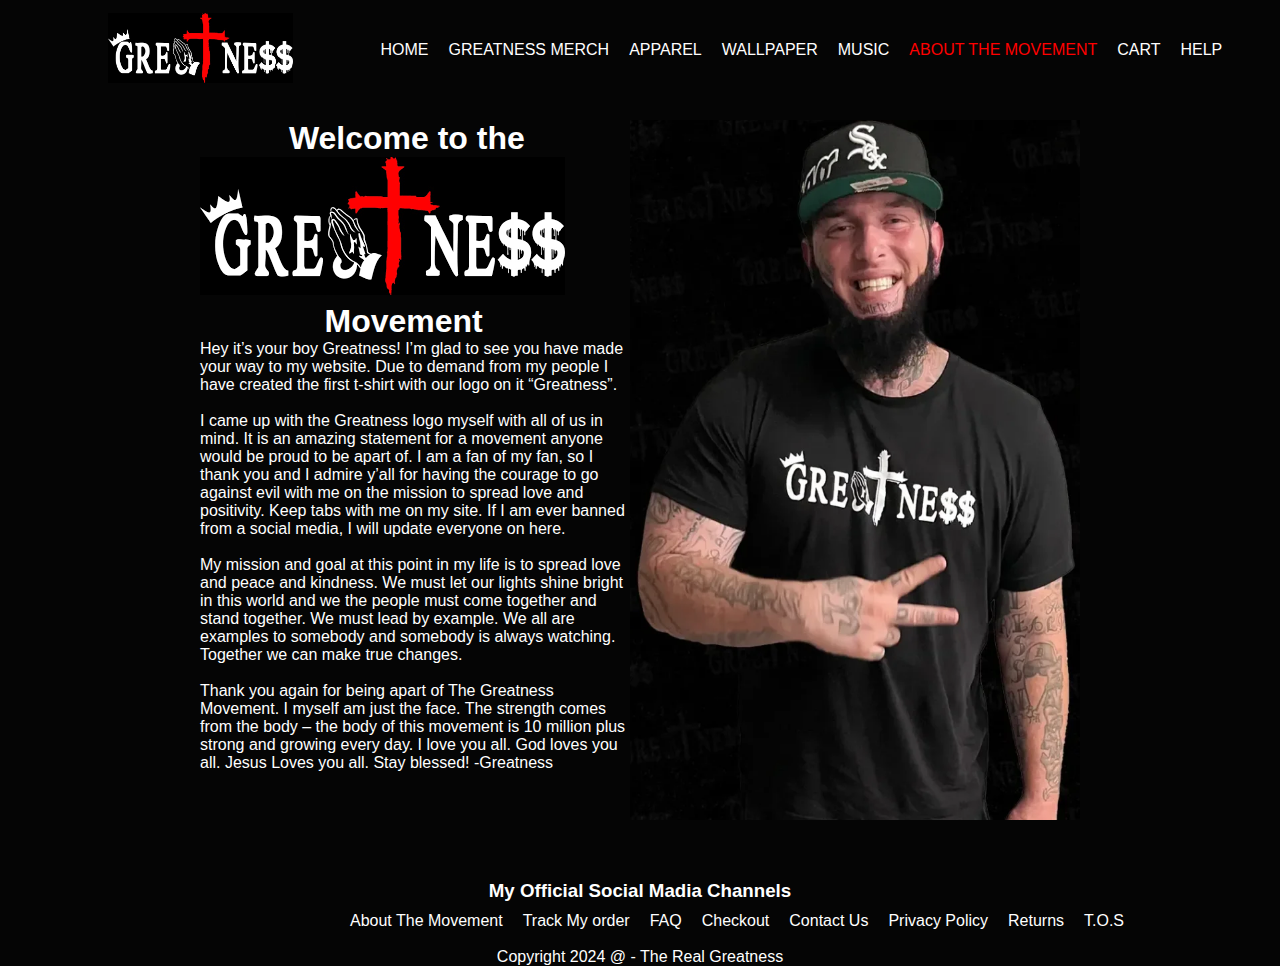
<file: about.html>
<!DOCTYPE html>
<html lang="en">
<head>
    <meta charset="UTF-8">
    <meta name="viewport" content="width=device-width, initial-scale=1.0">
    <title>About The Movement</title>
    <link rel="stylesheet" href="index.css">
</head>
<body>
    <header class="main-container">
        <div>
           <a href="index.html"> <img style="height: 70px; margin-left: 50px;" src="download (6).png" alt=""></a>
        </div>

        <div class="scontain">
            <ul>
                <li class="tees"><a href="index.html">HOME</a></li>
                <li class="Hats"><a href="tees.html">GREATNESS MERCH</a></li>
                <li class="Hoodies"><a href="Hoodies.html">APPAREL</a></li>
                <li class="Accessories"><a href="Accessories.html">WALLPAPER</a></li>
                <li class="Music"><a  href="music.html">MUSIC</a></li>
                <!-- <li>Sale Items</li> -->
                <!-- <li class="Youth"><a href="youth.html">Youths</a></li> -->
                <!-- <li class="Accessories"><a href="Accessories.html">Accessories</a></li> -->
                <li class="about"><a style="color: red;" href="about.html">ABOUT THE MOVEMENT</a></li>
                <li class="cart"><a href="cart.html">CART</a></li>
                <li><a href="#">HELP</a> 
                    <ul class="dropdown">
                        <li><a href="#">Order Tracking</a></li>
                        <li><a href="#">frequently Asked Questons</a></li>
                        <li><a href="#">contact</a></li>
                        <li><a href="#">Return Policy</a></li>
                        <li><a href="#">Terms of Service</a></li>
                        <li><a href="#">Privacy policy</a></li>
                    </ul>
                </li>
            </ul>
        </div>
        
    
    </header>
    

    <div class="maincon">
        <div>
            <h1> &nbsp;&nbsp;&nbsp;&nbsp;&nbsp;&nbsp;&nbsp;&nbsp;&nbsp; Welcome to the <br>
                <img src="download (6).png" alt=""><br>
                &nbsp;&nbsp;&nbsp;&nbsp;&nbsp;&nbsp;&nbsp;&nbsp;&nbsp;&nbsp;&nbsp;&nbsp;&nbsp; Movement</h1>
                <p>Hey it’s your boy Greatness! I’m glad to see you have made your way to my website. Due to demand from my people I have created the first t-shirt with our logo on it “Greatness”. <br> <br>

                    I came up with the Greatness logo myself with all of us in mind. It is an amazing statement for a movement anyone would be proud to be apart of. I am a fan of my fan, so I thank you and I admire y’all for having the courage to go against evil with me on the mission to spread love and positivity. Keep tabs with me on my site. If I am ever banned from a social media, I will update everyone on here. <br> <br>
                    
                    My mission and goal at this point in my life is to spread love and peace and kindness. We must let our lights shine bright in this world and we the people must come together and stand together. We must lead by example. We all are examples to somebody and somebody is always watching. Together we can make true changes. <br> <br>
                    
                    Thank you again for being apart of The Greatness Movement. I myself am just the face. The strength comes from the body – the body of this movement is 10 million plus strong and growing every day. I love you all. God loves you all. Jesus Loves you all.
                    
                    Stay blessed!
                    -Greatness</p>
        </div>

        <div>
            <img style="height: 700px; width: 450px;" src="greatness-3-copy-1-674x1024.webp" alt="">
        </div>
    </div>
    <br><br>
   

    <h3 style="text-align: center;">
        <p>My Official Social Madia Channels</p>
    </h3>
<!-- 
    <div class="lin">
        <img src="download__5_-removebg-preview (3).png" alt="">
        <img src="download__4_-removebg-preview.png" alt="">
        <img src="download-removebg-preview (2).png" alt="">
        <img src="download__7_-removebg-preview (1).png" alt="">
    </div><br> -->


    <div class="last-con">
        <ul>
            <li>About The Movement</li>
            <li>Track My order</li>
            <li>FAQ</li>
            <li>Checkout</li>
            <li>Contact Us</li>
            <li>Privacy Policy</li>
            <li>Returns</li>
            <li>T.O.S</li>
        </ul>
    </div><br>

    <p class="tun">Copyright 2024 @ - The Real Greatness</p>
</body>
</html>
</file>
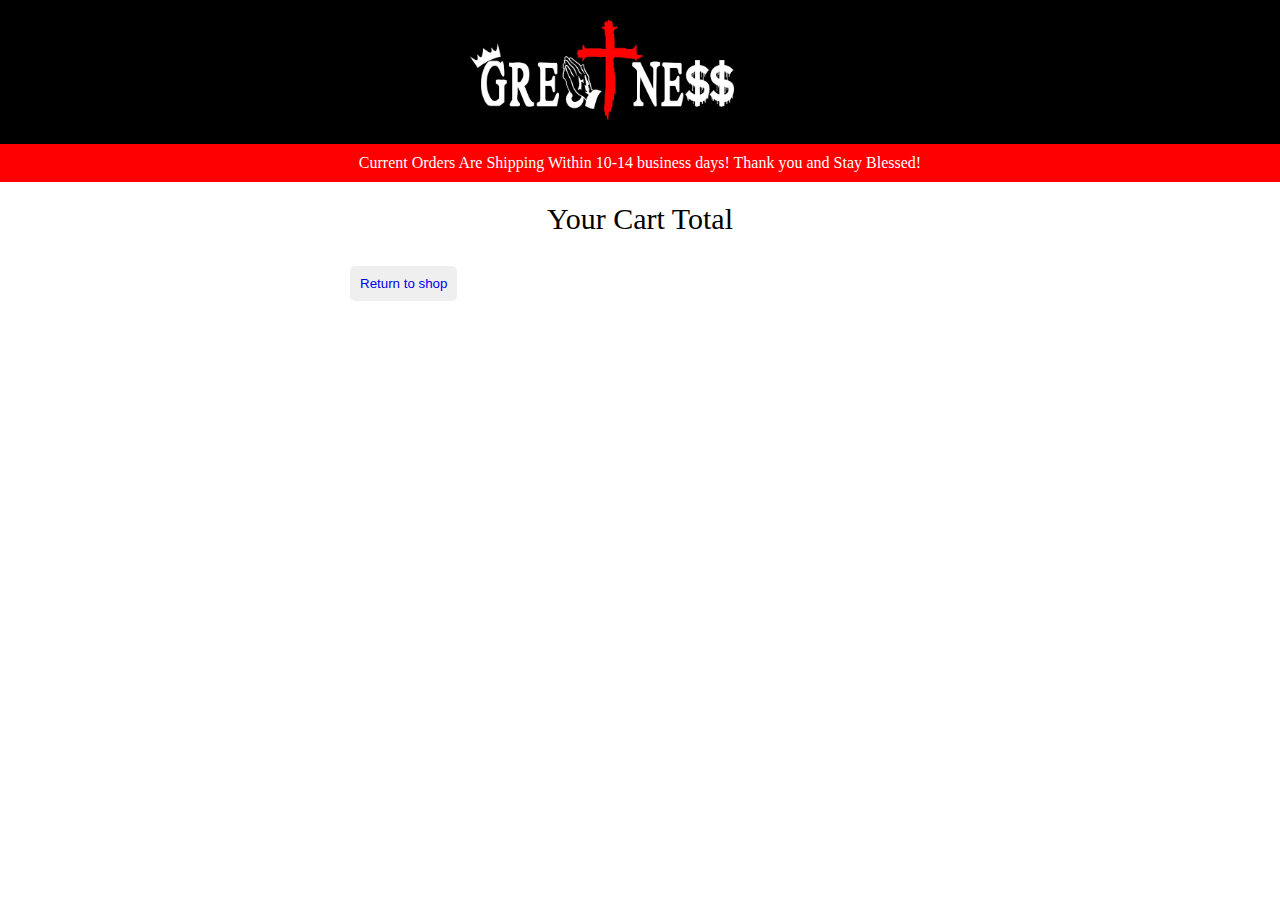
<file: cart.html>
<!DOCTYPE html>
<html lang="en">
<head>
    <meta charset="UTF-8">
    <meta name="viewport" content="width=device-width, initial-scale=1.0">
    <title>Cart - The Real Greatness </title>
    <link rel="stylesheet" href="cart.css">
</head>
<body>
    <header class="main-container">
        <div class="container">
           <a href="index.html"> <img src="download (6).png" alt=""></a>

        </div>

        <p class="sec">Current Orders Are Shipping Within 10-14 business days! Thank you and Stay Blessed!</p>

        <p class="carl">Your Cart Total</p>

        <button><a href="shop.html">Return to shop</a></button>
        <!-- <div class="scontain">
            <ul>
                <li class="tees"><a href="tees.html">Tees</a></li>
                <li class="Hats"><a href="hats.html">Hats</a></li>
                <li class="Hoodies"><a href="Hoodies.html">Hoodies</a></li>
                <li class="Music"><a href="music.html">Music</a></li>
                <li>Sale Items</li>
                <li class="Youth"><a href="youth.html">Youths</a></li>
                <li class="Accessories"> <a href="Accessories.html">Accessories</a></li>
                <li class="about"><a href="about.html">About The Movement</a></li>
                <li class="cart"><a href="cart.html">Cart</a></li>
                <li>Help</li>
            </ul>
        </div> -->
        
    
    </header>
    

</body>
</html>
</file>
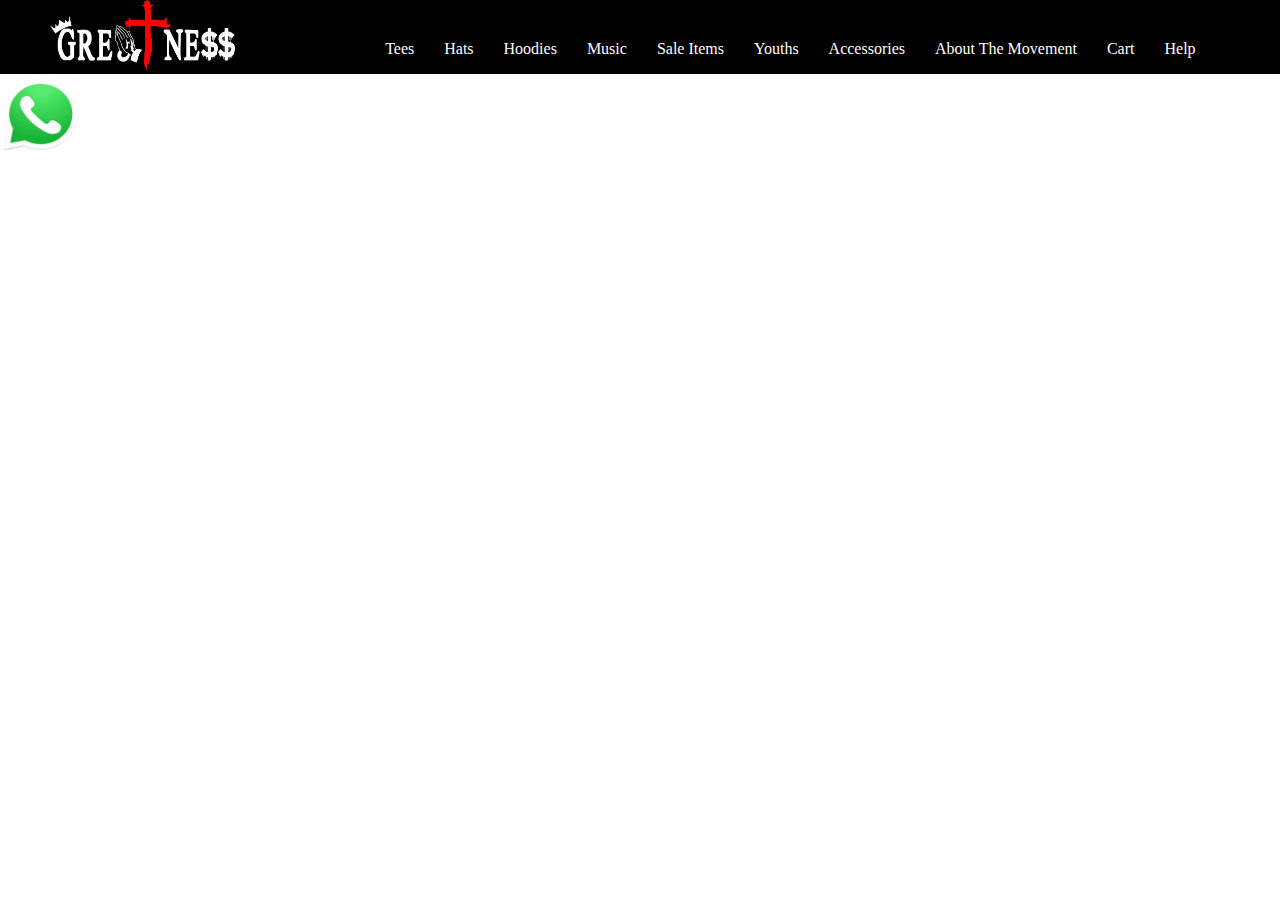
<file: greatness.html>
<!DOCTYPE html>
<html lang="en">
<head>
    <meta charset="UTF-8">
    <meta name="viewport" content="width=device-width, initial-scale=1.0">
    <title>Document</title>
    <link rel="stylesheet" href="greatness.css">
</head>
<body>
    <header class="main-container">
        <div>
           <a href="index.html"> <img style="height: 70px; margin-left: 50px;" src="download (6).png" alt=""></a>
        </div>

        <div class="scontain">
            <ul>
                <li class="tees"><a href="tees.html">Tees</a></li>
                <li class="Hats"><a href="hats.html">Hats</a></li>
                <li class="Hoodies"><a href="Hoodies.html">Hoodies</a></li>
                <li class="Music"><a href="music.html">Music</a></li>
                <li>Sale Items</li>
                <li class="Youth"><a href="youth.html">Youths</a></li>
                <li class="Accessories"> <a href="Accessories.html">Accessories</a></li>
                <li class="about"><a href="about.html">About The Movement</a></li>
                <li class="cart"><a href="cart.html">Cart</a></li>
                <li>Help</li>
            </ul>
        </div>
    </header>

    <div>
        
    </div>
    <div class="what">
        <a href="https://wa.me/message/NYMBABUBG6Q3G1"><img width="80px" src="dryhr-removebg-preview.png" alt=""></a>
    </div>

</body>
</html>
</file>
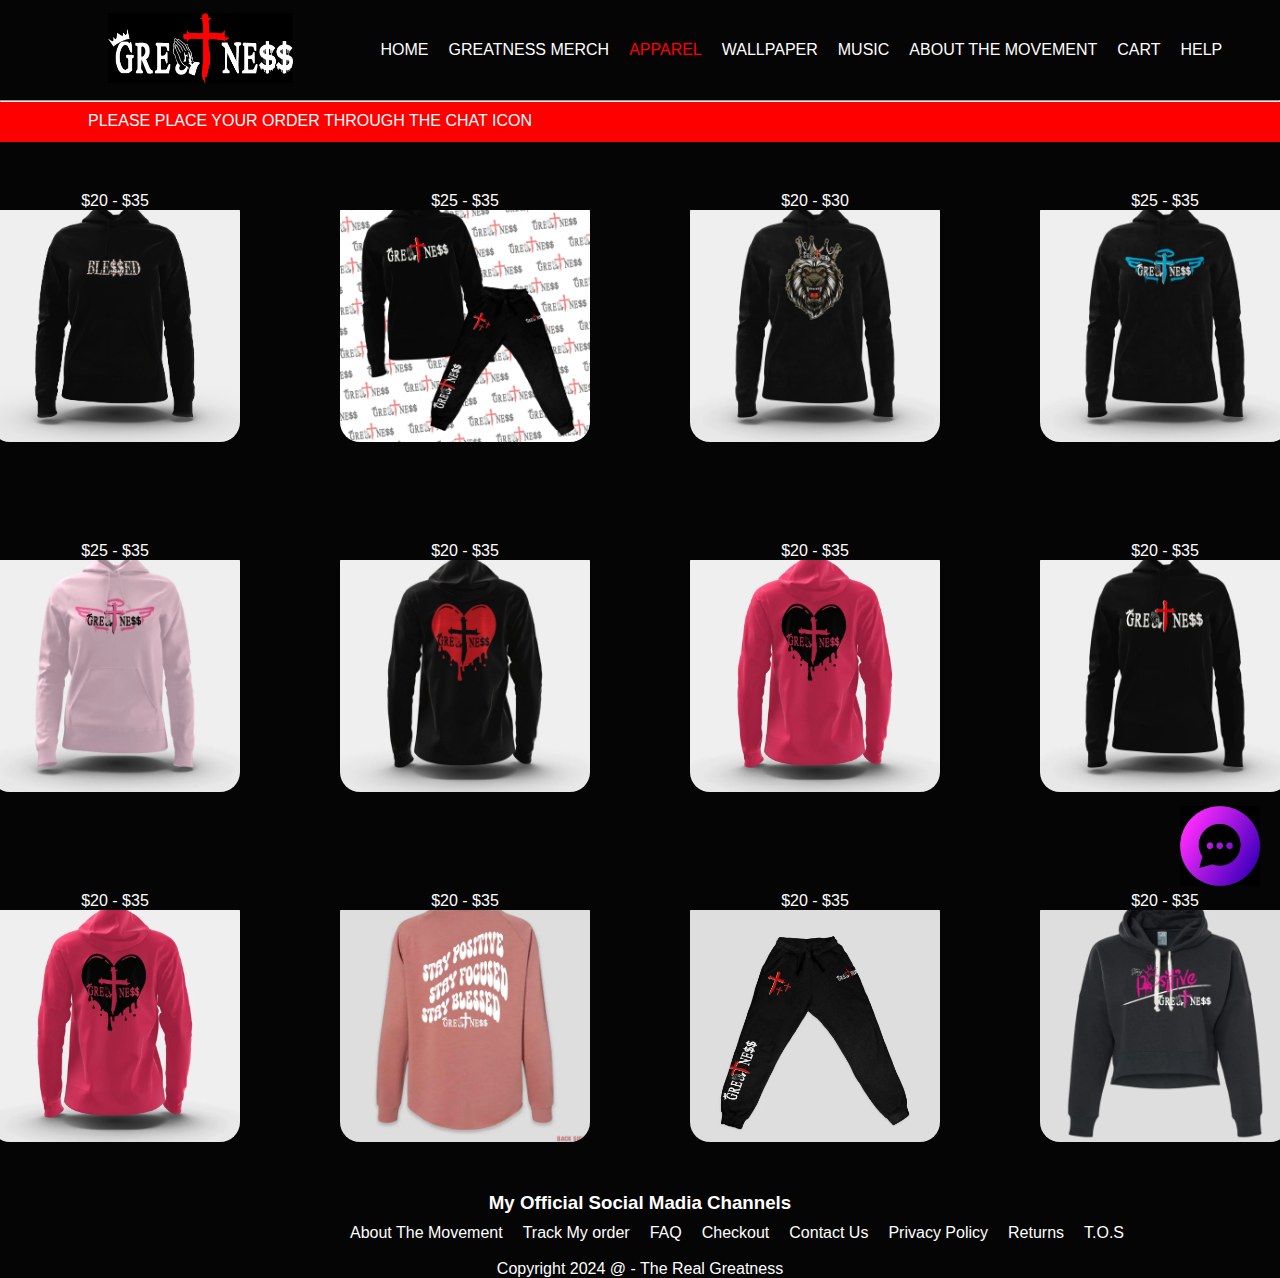
<file: Hoodies.html>
<!DOCTYPE html>
<html lang="en">
<head>
    <meta charset="UTF-8">
    <meta name="viewport" content="width=device-width, initial-scale=1.0">
    <title>Apparel - The Real Greatness</title>
    <link rel="stylesheet" href="index.css">
</head>
<body>
    <header class="main-container">
        <div class="first-img">
           <a href="index.html"> <img style="height: 70px; margin-left: 50px;" src="download (6).png" alt=""></a>

            <div onclick= "show()">
                <svg   xmlns="http://www.w3.org/2000/svg" width="44" height="44" viewBox="0 0 24 24" style="fill: rgb(253, 251, 251);transform: ;msFilter:;"><path d="M4 6h16v2H4zm0 5h16v2H4zm0 5h16v2H4z"></path></svg>
            </div>
        </div>

        <div class="scontain">
            <ul>
                <li class="tees"><a href="index.html">HOME</a></li>
                <li class="Hats"><a href="tees.html">GREATNESS MERCH</a></li>
                <li class="Hoodies"><a style="color: red;" href="Hoodies.html">APPAREL</a></li>
                <li class="Accessories"> <a href="Accessories.html">WALLPAPER</a></li>
                <li class="Music"><a href="music.html">MUSIC</a></li>
               
                <!-- <li class="Youth"><a href="youth.html">Youths</a></li> -->
                <!-- <li class="Accessories"> <a href="Accessories.html">Accessories</a></li> -->
                <li class="about"><a href="about.html">ABOUT THE MOVEMENT</a></li>
                <li class="cart"><a href="cart.html">CART</a></li>
                <li><a href="#">HELP</a> 
                    <ul class="dropdown">
                        <li><a href="#">Order Tracking</a></li>
                        <li><a href="#">frequently Asked Questons</a></li>
                        <li><a href="#">contact</a></li>
                        <li><a href="#">Return Policy</a></li>
                        <li><a href="#">Terms of Service</a></li>
                        <li><a href="#">Privacy policy</a></li>
                    </ul>
                </li>
            </ul>
        </div>
        
    
    </header>

    
    <div class="slide-bar">
        <ul>
            <li onclick="cancelside()">x</li><br>
            <li class="Tees"><a  href="index.html">HOME</a></li>
            <li class="Hats"><a  href="tees.html">GREATNESS MERCH</a></li>
            <li class="Hoodies"><a style="color: red;" href="Hoodies.html">APPAREL</a></li>
            <li class="Accessories"> <a href="Accessories.html">WALLPAPER</a></li>
            <li class="Music"><a href="music.html">MUSIC</a></li>

            <!-- <li class="Youth"><a href="youth.html">Youths</a></li> -->
            <!-- <li class="Accessories"><a href="Accessories.html">Accessories</a></li> -->
            <li class="about"><a href="about.html">ABOUT THE MOVEMENT</a></li>
            <li class="cart"><a href="cart.html">CART</a></li>
            <li><a href="#">HELP</a> 
                <ul class="dropdown">
                    <li><a href="#">Order Tracking</a></li>
                    <li><a href="#">frequently Asked Questons</a></li>
                    <li><a href="#">contact</a></li>
                    <li><a href="#">Return Policy</a></li>
                    <li><a href="#">Terms of Service</a></li>
                    <li><a href="#">Privacy policy</a></li>
                </ul>
            </li>
        </ul>
   </div>
    <hr>
    <div class="sec">
        <p >PLEASE PLACE YOUR ORDER THROUGH THE CHAT ICON</p>
    </div>

    <!-- <h1 style="text-align: center; color: red; margin-top: 20px;">HOODIES & SWEATS </h1> -->

    <div class="main-tees">
        <!-- <div class="hoodies1"><button>view product</button></div> -->
        <div class="hoodies2">
            <div>
                $20 - $35
            </div>
            <button>view product</button></div>
        <div class="hoodies3">
            <div>
                $25 - $35
            </div>
            <button>view product</button></div>
        <div class="hoodies4">
            
            <div>
                $20 - $30
            </div>
            <button>view product</button></div>
        <div class="hoodies5">
            <div>
                $25 - $35
            </div>
            <button>view product</button></div>
        <div class="hoodies6">
            
            <div>
                $25 - $35
            </div>
            <button>view product</button></div>
        <div class="hoodies7">
            <div>
                $20 - $35
            </div>
            <button>view product</button></div>
        <div class="hoodies8">
            <div>
                $20 - $35
            </div>
            
            <button>view product</button></div>
        <div class="hoodies9">
            
            <div>
                $20 - $35
            </div>
            <button>view product</button></div>
        <div class="hoodies10">
            <div>
                $20 - $35
            </div>
            <button>view product</button></div>
        <div class="hoodies11">
            <div>
                $20 - $35
            </div>
            <button>view product</button></div>
        <div class="hoodies12">
            <div>
                $20 - $35
            </div>
            
            <button>view product</button></div>
        <div class="hoodies13">
            <div>
                $20 - $35
            </div>
            <button>view product</button></div>
        <!-- <div class="hoodies14"><button>view product</button></div> -->
        
    </div>

   
    <div class="footer">
        <h3 style="text-align: center;">
            <p class="page">My Official Social Madia Channels</p>
        </h3>
    
        <!-- <div class="lin">
            <img src="download__5_-removebg-preview (3).png" alt="">
            <img src="download__4_-removebg-preview.png" alt="">
            <img src="download-removebg-preview (2).png" alt="">
            <img src="download__7_-removebg-preview (1).png" alt="">
        </div><br> -->
    
    
        <div class="last-con">
            <ul>
                <li>About The Movement</li>
                <li>Track My order</li>
                <li>FAQ</li>
                <li>Checkout</li>
                <li>Contact Us</li>
                <li>Privacy Policy</li>
                <li>Returns</li>
                <li>T.O.S</li>
            </ul>
        </div><br>
    
        <p class="tun">Copyright 2024 @ - The Real Greatness</p>
    
    </div>
    <div class="what">
        <a style="border-radius: 500px;" href="https://cdn.botpress.cloud/webchat/v2.2/shareable.html?configUrl=https://files.bpcontent.cloud/2025/03/13/11/20250313114824-EQ4MT2GU.json"><img   src="chat-removebg-preview.png" alt=""></a>
    </div>

    <script>
        function show(){
            const slideBar = document.querySelector('.slide-bar');
                 slideBar.style.display = "block";
        }

        function cancelside(){
            const slideBar = document.querySelector('.slide-bar');
            slideBar.style.display = "none";
        }

    </script>
</body>
</html>
</file>
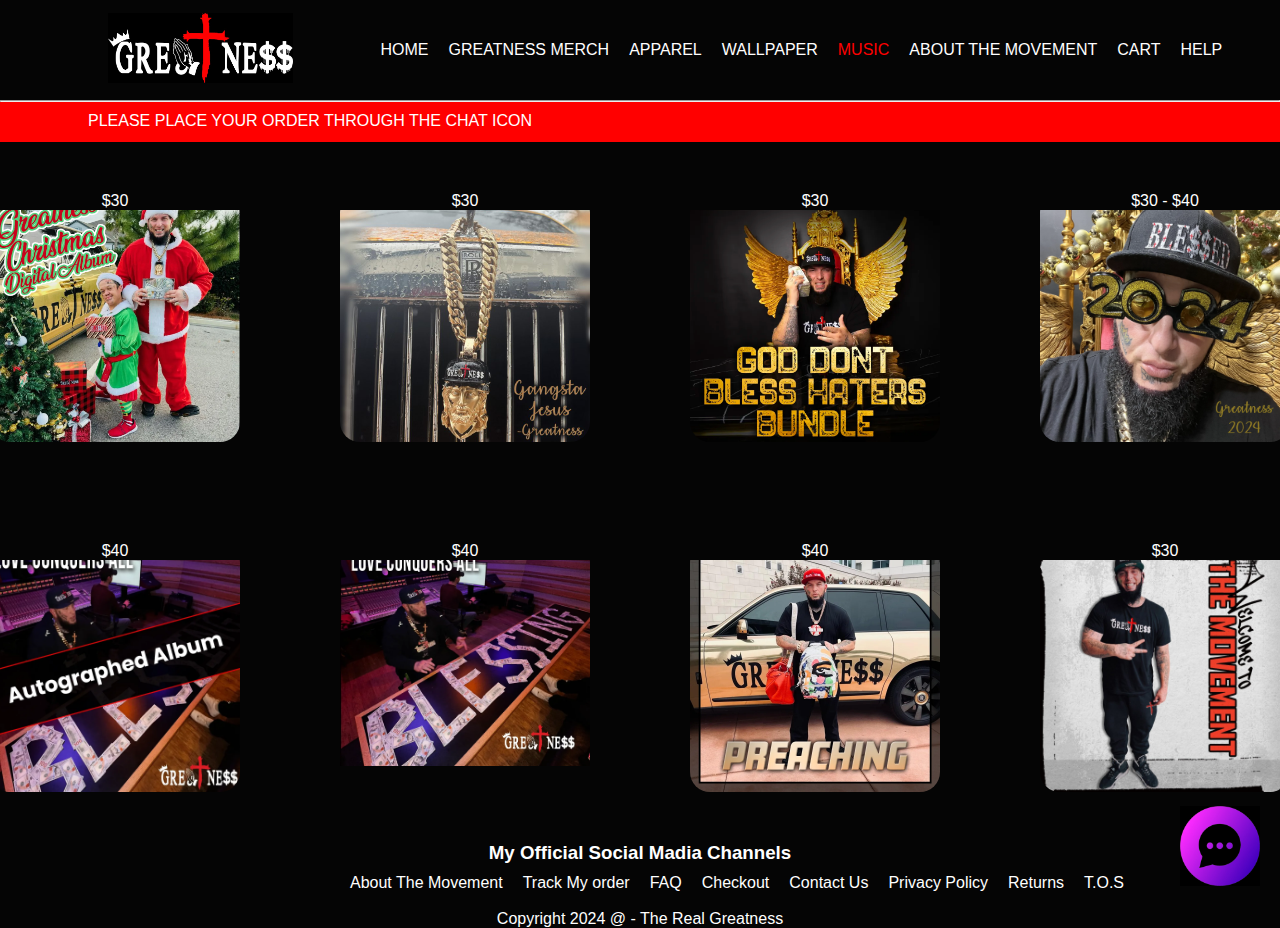
<file: music.html>
<!DOCTYPE html>
<html lang="en">
<head>
    <meta charset="UTF-8">
    <meta name="viewport" content="width=device-width, initial-scale=1.0">
    <title>MUSIC - THE REAL GREATNESS</title>
    <link rel="stylesheet" href="index.css">
</head>
<body>
    <header class="main-container">
        <div class="first-img">
            <a href="index.html"> <img style="height: 70px; margin-left: 50px;" src="download (6).png" alt=""></a>
 
             <div onclick= "show()">
                 <svg   xmlns="http://www.w3.org/2000/svg" width="44" height="44" viewBox="0 0 24 24" style="fill: rgb(253, 251, 251);transform: ;msFilter:;"><path d="M4 6h16v2H4zm0 5h16v2H4zm0 5h16v2H4z"></path></svg>
             </div>
         </div>

        <div class="scontain">
            <ul>
                <li class="tees"><a href="index.html">HOME</a></li>
                <li class="Hats"><a href="tees.html">GREATNESS MERCH</a></li>
                <li class="Hoodies"><a href="Hoodies.html">APPAREL</a></li>
                <li class="Accessories"><a href="Accessories.html">WALLPAPER</a></li>
                <li class="Music"><a style="color: red;" href="music.html">MUSIC</a></li>
                <!-- <li>Sale Items</li> -->
                <!-- <li class="Youth"><a href="youth.html">Youths</a></li> -->
                <!-- <li class="Accessories"><a href="Accessories.html">Accessories</a></li> -->
                <li class="about"><a href="about.html">ABOUT THE MOVEMENT</a></li>
                <li class="cart"><a href="cart.html">CART</a></li>
                <li><a href="#">HELP</a> 
                    <ul class="dropdown">
                        <li><a href="#">Order Tracking</a></li>
                        <li><a href="#">frequently Asked Questons</a></li>
                        <li><a href="#">contact</a></li>
                        <li><a href="#">Return Policy</a></li>
                        <li><a href="#">Terms of Service</a></li>
                        <li><a href="#">Privacy policy</a></li>
                    </ul>
                </li>
            </ul>
        </div>
        
    
    </header>

    <div class="slide-bar">
        <ul>
            <li onclick="cancelside()">x</li><br>
            <li class="Tees"><a  href="index.html">HOME</a></li>
            <li class="Hats"><a  href="tees.html">GREATNESS MERCH</a></li>
            <li class="Hoodies"><a  href="Hoodies.html">APPAREL</a></li>
            <li class="Accessories"> <a  href="Accessories.html">WALLPAPER</a></li>
            <li class="Music"><a style="color: red;" href="music.html">MUSIC</a></li>

            <!-- <li class="Youth"><a href="youth.html">Youths</a></li> -->
            <!-- <li class="Accessories"><a href="Accessories.html">Accessories</a></li> -->
            <li class="about"><a href="about.html">ABOUT THE MOVEMENT</a></li>
            <li class="cart"><a href="cart.html">CART</a></li>
            <li><a style="color: white;" href="#">HELP</a> 
                <ul style="color: white;" class="dropdown">
                    <li><a style="color: white;" href="#">Order Tracking</a></li>
                    <li><a style="color: white;" href="#">frequently Asked Questons</a></li>
                    <li><a style="color: white;" href="#">contact</a></li>
                    <li><a style="color: white;" href="#">Return Policy</a></li>
                    <li><a style="color: white;" href="#">Terms of Service</a></li>
                    <li><a style="color: white;" href="#">Privacy policy</a></li>
                </ul>
            </li>
        </ul>
   </div>

    <hr>
    <div class="sec">
        <p >PLEASE PLACE YOUR ORDER THROUGH THE CHAT ICON</p>
    </div>
    <!-- <hr> -->

    <!-- <h1 style="text-align: center; color: red; margin-top: 20px;">MUSIC </h1> -->

    <div class="main-tees">
        <div class="music1">
            <div>
                $30 
            </div>
            <button>view product</button></div>

        <div class="music2">
            <div>
                $30
            </div>
            <button>view product</button></div>
        <div class="music3">
            <div>
                $30 
            </div>
            <button>view product</button></div>
        <!-- <div class="music4"><button>view product</button></div> -->
        <div class="music5">
            <div>
                $30 - $40
            </div>
            <button>view product</button></div>
        <div class="music6">
            <div>
             $40
            </div>
            <button>view product</button></div>
        <div class="music7">
            <div>
                 $40
            </div>
            <button>view product</button></div>
        <div class="music8">
            <div>
             $40
            </div>
            <button>view product</button></div>
        <div class="music9">
            <div>
                $30 
            </div>
            <button>view product</button></div>
        
        
    </div>

 
    <div class="footer">
        <h3 style="text-align: center;">
            <p class="page">My Official Social Madia Channels</p>
        </h3>
    
        <!-- <div class="lin">
            <img src="download__5_-removebg-preview (3).png" alt="">
            <img src="download__4_-removebg-preview.png" alt="">
            <img src="download-removebg-preview (2).png" alt="">
            <img src="download__7_-removebg-preview (1).png" alt="">
        </div><br> -->
    
    
        <div class="last-con">
            <ul>
                <li>About The Movement</li>
                <li>Track My order</li>
                <li>FAQ</li>
                <li>Checkout</li>
                <li>Contact Us</li>
                <li>Privacy Policy</li>
                <li>Returns</li>
                <li>T.O.S</li>
            </ul>
        </div><br>
    
        <p class="tun">Copyright 2024 @ - The Real Greatness</p>
        <div class="what">
            <a style="border-radius: 500px;" href="https://cdn.botpress.cloud/webchat/v2.2/shareable.html?configUrl=https://files.bpcontent.cloud/2025/03/13/11/20250313114824-EQ4MT2GU.json"><img   src="chat-removebg-preview.png" alt=""></a>
        </div>
    </div>


    <script>
        function show(){
            const slideBar = document.querySelector('.slide-bar');
                 slideBar.style.display = "block";
        }

        function cancelside(){
            const slideBar = document.querySelector('.slide-bar');
            slideBar.style.display = "none";
        }

    </script>
</body>
</html>
</file>
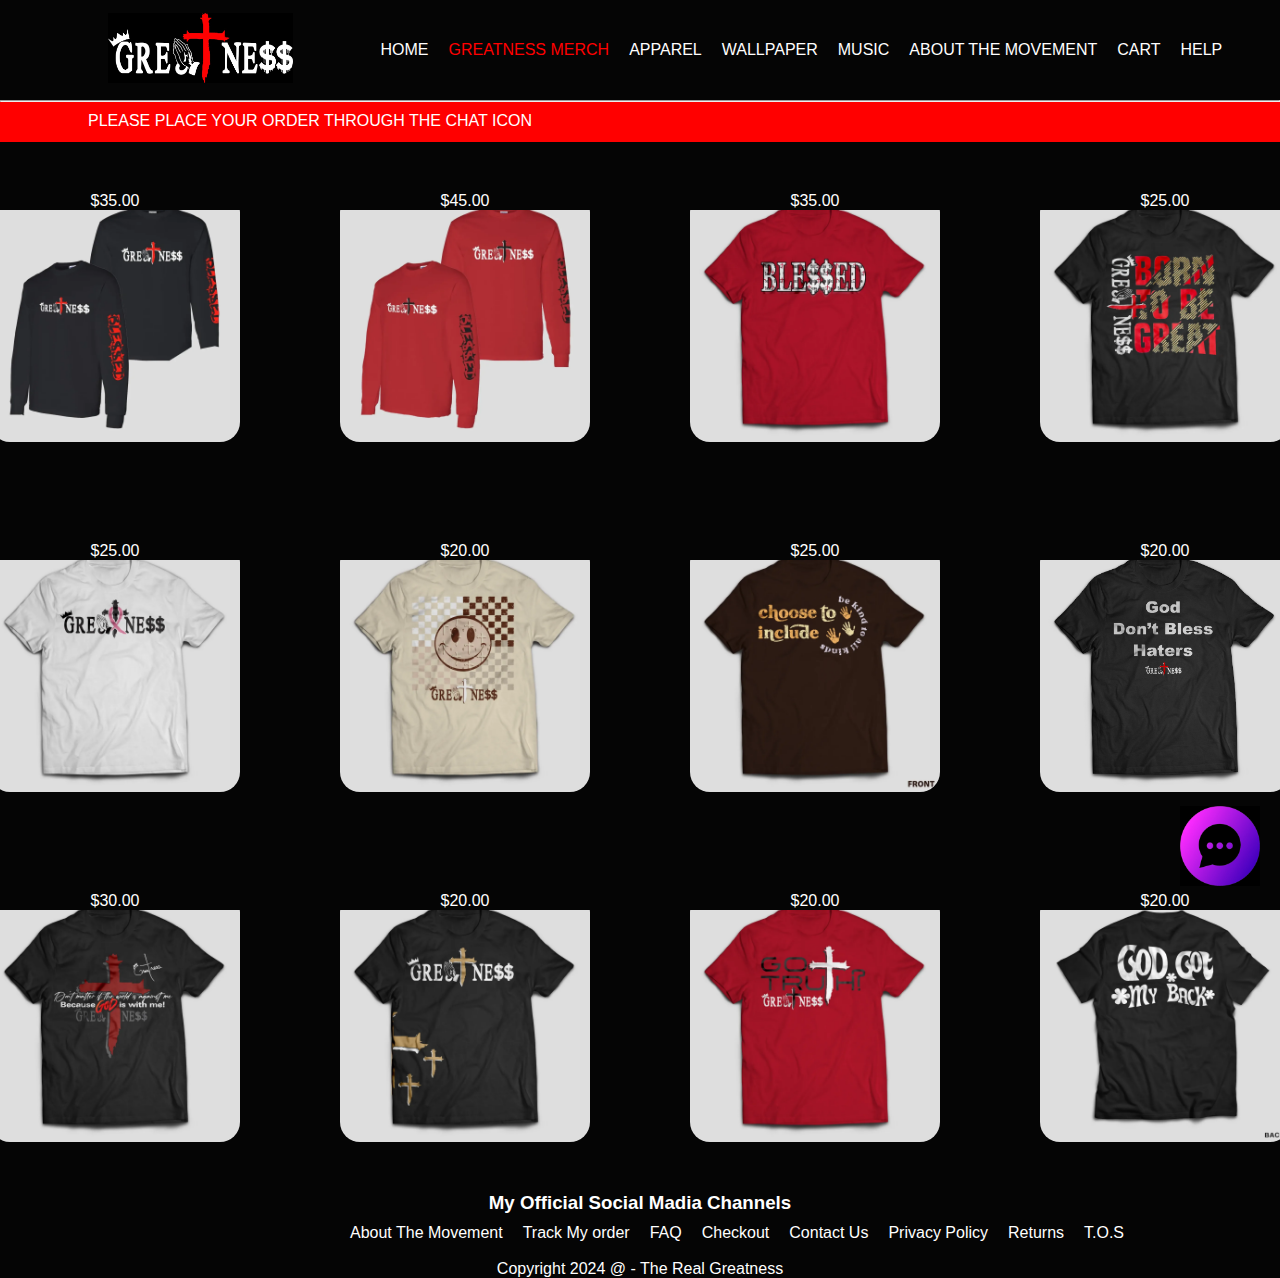
<file: tees.html>
<!DOCTYPE html>
<html lang="en">
<head>
    <meta charset="UTF-8">
    <meta name="viewport" content="width=device-width, initial-scale=1.0">
    <title>GREATNESS MERCH - The Real Greatness</title>
    <link rel="stylesheet" href="index.css">
</head>
<body>

    <header class="main-container">
        <div class="first-img">
           <a href="index.html"> <img style="height: 70px; margin-left: 50px;" src="download (6).png" alt=""></a>

            <div onclick= "show()">
                <svg   xmlns="http://www.w3.org/2000/svg" width="44" height="44" viewBox="0 0 24 24" style="fill: rgb(253, 251, 251);transform: ;msFilter:;"><path d="M4 6h16v2H4zm0 5h16v2H4zm0 5h16v2H4z"></path></svg>
            </div>
        </div>

        <div class="scontain">
            <ul>
                <li class="tees"><a href="index.html">HOME</a></li>
                <li class="Hats"><a style="color: red;" href="hats.html">GREATNESS MERCH</a></li>
                <li class="Hoodies"><a href="Hoodies.html">APPAREL</a></li>
                <li class="Accessories"> <a href="Accessories.html">WALLPAPER</a></li>
                <li class="Music"><a href="music.html">MUSIC</a></li>
                <!-- <li>Sale Items</li> -->
                <!-- <li class="Youth"><a href="youth.html">Youths</a></li> -->
                <!-- <li class="Accessories"> <a href="Accessories.html">Accessories</a></li> -->
                <li class="about"><a href="about.html">ABOUT THE MOVEMENT</a></li>
                <li class="cart"><a href="cart.html">CART</a></li>
                <li><a href="#">HELP</a> 
                    <ul class="dropdown">
                        <li><a href="#">Order Tracking</a></li>
                        <li><a href="#">frequently Asked Questons</a></li>
                        <li><a href="#">contact</a></li>
                        <li><a href="#">Return Policy</a></li>
                        <li><a href="#">Terms of Service</a></li>
                        <li><a href="#">Privacy policy</a></li>
                    </ul>
                </li>
            </ul>
        </div>


        
        
    
    </header>

    <div class="slide-bar">
        <ul>
            <li onclick="cancelside()">x</li><br>
            <li class="Tees"><a  href="index.html">HOME</a></li>
            <li class="Hats"><a style="color: red;" href="tees.html">GREATNESS MERCH</a></li>
            <li class="Hoodies"><a href="Hoodies.html">APPAREL</a></li>
            <li class="Accessories"> <a href="Accessories.html">WALLPAPER</a></li>
            <li class="Music"><a href="music.html">MUSIC</a></li>

            <!-- <li class="Youth"><a href="youth.html">Youths</a></li> -->
            <!-- <li class="Accessories"><a href="Accessories.html">Accessories</a></li> -->
            <li class="about"><a href="about.html">ABOUT THE MOVEMENT</a></li>
            <li class="cart"><a href="cart.html">CART</a></li>
            <li><a href="#">HELP</a> 
                <ul class="dropdown">
                    <li><a href="#">Order Tracking</a></li>
                    <li><a href="#">frequently Asked Questons</a></li>
                    <li><a href="#">contact</a></li>
                    <li><a href="#">Return Policy</a></li>
                    <li><a href="#">Terms of Service</a></li>
                    <li><a href="#">Privacy policy</a></li>
                </ul>
            </li>
        </ul>
   </div>

    <hr>
    <div class="sec">
        <p >PLEASE PLACE YOUR ORDER THROUGH THE CHAT ICON</p>
    </div>

    <!-- <h1 style="text-align: center; color: red; margin-top: 20px;">TSHIRT</h1> -->

    <div class="main-tees">
        <!-- <div class="tees1"><button>view product</button></div>
        <div class="tees2"><button>view product</button></div>
        <div class="tees3"><button>view product</button></div>
        <div class="tees4"><button>view product</button></div> -->
        <div class="tees5">
            <div>$35.00</div>
            <button>view product</button></div>
        <div class="tees6">
            <div>$45.00</div>
            <button>view product</button></div>
        <div class="tees7">
            
            <div>$35.00</div>
            <button>view product</button></div>
        <div class="tees8">
            <div>$25.00</div>
            <button>view product</button></div>
        <div class="tees9">
            <div>$25.00</div>
            <button>view product</button></div>
        <div class="tees10">
            <div>$20.00</div>
            <button>view product</button></div>
        <div class="tees11">
            <div>$25.00</div>
            <button>view product</button></div>
        <div class="tees12">
            <div>$20.00</div>
            <button>view product</button></div>
        <div class="tees13">
            <div>$30.00</div>
            <button>view product</button></div>
        <div class="tees14">
            <div>$20.00</div>
            <button>view product</button></div>
        <div class="tees15">
            <div>$20.00</div>
            <button>view product</button></div>
        <div class="tees16">
            <div>$20.00</div>
            <button>view product</button></div>
        
    </div>

  
    <div class="footer">
        <h3 style="text-align: center;">
            <p class="page">My Official Social Madia Channels</p>
        </h3>
    <!-- 
        <div class="lin">
            <img src="download__5_-removebg-preview (3).png" alt="">
            <img src="download__4_-removebg-preview.png" alt="">
            <img src="download-removebg-preview (2).png" alt="">
            <img src="download__7_-removebg-preview (1).png" alt="">
        </div><br> -->
    
    
        <div class="last-con">
            <ul>
                <li>About The Movement</li>
                <li>Track My order</li>
                <li>FAQ</li>
                <li>Checkout</li>
                <li>Contact Us</li>
                <li>Privacy Policy</li>
                <li>Returns</li>
                <li>T.O.S</li>
            </ul>
        </div><br>
    
        <p class="tun">Copyright 2024 @ - The Real Greatness</p>
    
    </div>
    <div class="what">
        <a style="border-radius: 500px;" href="https://cdn.botpress.cloud/webchat/v2.2/shareable.html?configUrl=https://files.bpcontent.cloud/2025/03/13/11/20250313114824-EQ4MT2GU.json"><img   src="chat-removebg-preview.png" alt=""></a>
    </div>
    

    <script>
        function show(){
            const slideBar = document.querySelector('.slide-bar');
                 slideBar.style.display = "block";
        }

        function cancelside(){
            const slideBar = document.querySelector('.slide-bar');
            slideBar.style.display = "none";
        }

    </script>
</body>
</html>
</file>
<file: index.css>
*{
    margin: 0;
    padding: 0;
    box-sizing: border-box;
    background-color: rgb(5, 5, 5);
    color: white;
    font-family: 'Gill Sans', 'Gill Sans MT', Calibri, 'Trebuchet MS', sans-serif;
}

.main-container{
    
    display: flex;
    gap: 30px;
    justify-content: space-evenly;
    font-family: Georgia, 'Times New Roman', Times, serif;
   
    align-items: center;
    height: 100px;
}

.main-container .s-contain { 
    display: none;
    margin-top: 200px;
    margin: auto;
    color: rgb(253, 253, 253);
    background-color: rgb(142, 4, 4);
}

.scontain{
    display: block;
}

.scontain ul li a {
    text-decoration: none;
    color: rgb(255, 254, 254);
    position: relative;
    color: rgb(255, 254, 254);
    transition-duration: 1s;
  }

  .scontain ul li a:active {
    color: red;
  }
  .scontain ul li a:hover {
    color: rgb(243, 7, 7);
    transition-duration: 1s;
  }
  
  .scontain ul li a::before {
    content: "";
    height: 2px;
    width: 0px;
    position: absolute;
    left: 0;
    bottom: 0;
    background-color: white;
    transition-duration: 1s;
  }
  .scontain ul li a:hover::before {
    width: 100%;
    transition-duration: 1s;
    background-color: rgb(243, 7, 7);
  }




.scontain ul{
    display: flex;
    list-style: none;
    gap: 20px;
    
    justify-content: space-evenly;
   
    align-items: center;
   
}

.main-item{
    display: grid;
    grid-template-columns: repeat(4, 0fr);
    padding: 50px 10px;
    gap: 100px;
    
    /* margin-left: 180px; */
    /* width: 50px; */
    justify-content: center;

}


.items1{
    /* background-color: blue; */
    height: 250px;
    width: 250px;
    /* box-shadow: 10px 10px 10px 10px rgb(224, 219, 219); */
    color: red;
    /* text-align: center; */
    border-radius: 20px;
    background-image: url(GT904_WORLDWIDE-768x768.webp);
    background-size: 250px;
    background-repeat: no-repeat;
}

/* .items1 :hover{
    height: 100px;
    width: 100px;
    background-color: blue;
} */

.items2{
    /* background-color: blue; */
    /* height: 150px; */
    height: 250px;
    width: 250px;
    border-radius: 20px;
    background-image: url(GT903_RANSOM-768x768.webp);
    background-size: 250px;
    background-repeat: no-repeat;

}
.items3{
    /* background-color: blue; */
    /* height: 150px; */
    height: 250px;
    width: 250px;
    border-radius: 20px;
    background-image: url(GT902_PRIDE-768x768.webp);
    background-size: 250px;
    background-repeat: no-repeat;
}

.items4{
    /* background-color: blue; */
    /* height: 150px; */
    height: 250px;
    width: 250px;
    border-radius: 20px;
    background-image: url(GT103_Black-1.webp);
    background-size: 250px;
    background-repeat: no-repeat;
}
.items5{
    /* background-color: blue; */
    /* height: 150px; */
    height: 250px;
    width: 250px;
    border-radius: 20px;
    background-image: url(GT-LIONFACE-768x768.webp);
    background-size: 250px;
    background-repeat: no-repeat;
}
.items6{
    /* background-color: blue; */
    /* height: 150px; */
    height: 250px;
    width: 250px;
    border-radius: 20px;
    background-image: url(GT-TOMORROWALWAYS-768x768.webp);
    background-size: 250px;
    background-repeat: no-repeat;
}
.items7{
    /* background-color: blue; */
    /* height: 150px; */
    height: 250px;
    width: 250px;
    border-radius: 20px;
    background-image: url(Unstoppable-Tee-768x768.webp);
    background-size: 250px;
    background-repeat: no-repeat;
}
.items8{
    height: 250px;
    width: 250px;
    border-radius: 20px;
    background-image: url(fueled-mug-1-768x768.webp);
    background-size: 250px;
    background-repeat: no-repeat;
}
.items9{
    /* background-color: blue; */
    /* height: 150px; */
    height: 250px;
    width: 250px;
    border-radius: 20px;
    background-image: url(GH102_Black-1536x1536.webp);
    background-size: 250px;
    background-repeat: no-repeat;
}
.items10{
    height: 250px;
    width: 250px;
    border-radius: 20px;
    background-image: url(GH101_RoyalBlue-1536x1536.webp);
    background-size: 250px;
    background-repeat: no-repeat;
}
.items11{
    /* display: none; */
    height: 250px;
    width: 250px;
    border-radius: 20px;
    background-image: url(GT-NEWYEAR_.webp);
    background-size: 250px;
    background-repeat: no-repeat;
}
.items12{
    height: 250px;
    width: 250px;
    border-radius: 20px;
    background-image: url(stickers-768x768.webp);
    background-size: 250px;
    /* display: none; */
    background-repeat: no-repeat;
}
.items13{
    /* background-color: blue; */
    /* height: 150px; */
    height: 250px;
    width: 250px;
    border-radius: 20px;
    background-image: url(xmas-album.webp);
    background-size: 250px;
    background-repeat: no-repeat;
}
.items14{
    /* background-color: blue; */
    /* height: 150px; */
    height: 250px;
    width: 250px;
    border-radius: 20px;
    background-image: url(GOLDEN-CROSS-BUNDLE.webp);
    background-size: 250px;
    background-repeat: no-repeat;
}
.items15{
    /* background-color: blue; */
    /* height: 150px; */
    height: 250px;
    width: 250px;
    border-radius: 20px;
    background-image: url(haters-bundle.webp);
    background-size: 250px;
    background-repeat: no-repeat;
}
.items16{
    /* background-color: blue; */
    /* height: 150px; */
    height: 250px;
    width: 250px;
    border-radius: 20px;
    background-image: url(god-bless-the-hater-1.webp);
    background-size: 250px;
    background-repeat: no-repeat;
}

.lin{
    display: flex;
    list-style: none;
    /* align-items: center; */
    margin-top: 50px; 
    height: 50px;  
    margin-left: 430px; 
}

.last-con{
    display: flex;
    list-style: none;
    margin-left: 200px;
    gap: 30px;
}
.scontain :hover{
    color: red;

}
.tees :hover{
    text-align: center;
    /* margin-top: 20px; */
    color: red;
    text-decoration: none;
    /* text-decoration-line: underline; */
    /* text-decoration-thickness: 10px; */
}



.main-tees{
    display: grid;
    grid-template-columns: repeat(4, 0fr);
    padding: 50px 10px;
    gap: 100px;
    /* margin: auto; */
    justify-content: center;
    /* margin-left: 180px; */
    /* width: 50px; */

}

/* tees */
/* .tees1{
    background-color: blue;
    height: 250px;
    width: 250px;
    color: red;
    text-align: center;
    border-radius: 20px;
    background-image: url(4-THINGS-I-DO-TSHIRT-PINK-back.jpg);
    background-size: 250px;
    background-repeat: no-repeat;
} */
/* .tees2{
    
    height: 250px;
    width: 250px;
    color: red;
    text-align: center;
    border-radius: 20px;
    background-image: url(GREATNESS-HAND-TSHIRT\ \(1\).webp);
    background-size: 250px;
    background-repeat: no-repeat;
} */
/* .tees3{
   
    height: 250px;
    width: 250px;
    color: red;
    text-align: center;
    border-radius: 20px;
    background-image: url(HAND-TSHIRT-YOUTH.webp);
    background-size: 250px;
    background-repeat: no-repeat;
} */
/* .tees4{
    height: 250px;
    width: 250px;
    color: red;
    text-align: center;
    border-radius: 20px;
    background-image: url(GT308_BLACK_FRONT.webp);
    background-size: 250px;
    background-repeat: no-repeat;
} */
.tees5{
    /* background-color: blue; */
    height: 250px;
    width: 250px;
    color: red;
    text-align: center;
    border-radius: 20px;
    background-image: url(GT800-black.webp);
    background-size: 250px;
    background-repeat: no-repeat;
}
.tees6{
    /* background-color: blue; */
    height: 250px;
    width: 250px;
    color: red;
    text-align: center;
    border-radius: 20px;
    background-image: url(GT800-red.webp);
    background-size: 250px;
    background-repeat: no-repeat;
}
.tees7{
    /* background-color: blue; */
    height: 250px;
    width: 250px;
    color: red;
    text-align: center;
    border-radius: 20px;
    background-image: url(GT601-BLESSED.webp);
    background-size: 250px;
    background-repeat: no-repeat;
}
.tees8{
    /* background-color: blue; */
    height: 250px;
    width: 250px;
    color: red;
    text-align: center;
    border-radius: 20px;
    background-image: url(GT801.webp);
    background-size: 250px;
    background-repeat: no-repeat;
}
.tees9{
    /* background-color: blue; */
    height: 250px;
    width: 250px;
    color: red;
    text-align: center;
    border-radius: 20px;
    background-image: url(GT809.webp);
    background-size: 250px;
    background-repeat: no-repeat;
}
.tees10{
    /* background-color: blue; */
    height: 250px;
    width: 250px;
    color: red;
    text-align: center;
    border-radius: 20px;
    background-image: url(GT803-CHECKERED.webp);
    background-size: 250px;
    background-repeat: no-repeat;
}
.tees11{
    /* background-color: blue; */
    height: 250px;
    width: 250px;
    color: red;
    text-align: center;
    border-radius: 20px;
    background-image: url(GT806-front.webp);
    background-size: 250px;
    background-repeat: no-repeat;
}
.tees12{
    /* background-color: blue; */
    height: 250px;
    width: 250px;
    color: red;
    text-align: center;
    border-radius: 20px;
    background-image: url(GT901-HATERS.webp);
    background-size: 250px;
    background-repeat: no-repeat;
}
.tees13{
    /* background-color: blue; */
    height: 250px;
    width: 250px;
    color: red;
    text-align: center;
    border-radius: 20px;
    background-image: url(GT405_PRAYER-front.webp);
    background-size: 250px;
    background-repeat: no-repeat;
}
.tees14{
    /* background-color: blue; */
    height: 250px;
    width: 250px;
    color: red;
    text-align: center;
    border-radius: 20px;
    background-image: url(GT302_Gold_Side_Cross-front.webp);
    background-size: 250px;
    background-repeat: no-repeat;
}
.tees15{
    /* background-color: blue; */
    height: 250px;
    width: 250px;
    color: red;
    text-align: center;
    border-radius: 20px;
    background-image: url(GT706-GOT-TRUTH.webp);
    background-size: 250px;
    background-repeat: no-repeat;
}
.tees16{
    /* background-color: blue; */
    height: 250px;
    width: 250px;
    color: red;
    text-align: center;
    border-radius: 20px;
    background-image: url(GT608_GOD-GOT-MY-BACK-back.webp);
    background-size: 250px;
    background-repeat: no-repeat;
}

/* HATS */
.hats1{
    /* background-color: blue; */
    height: 250px;
    width: 250px;
    color: red;
    text-align: center;
    border-radius: 20px;
    background-image: url(hat2.jpg);
    background-size: 250px;
    background-repeat: no-repeat;
}
.hats2{
    /* background-color: blue; */
    height: 250px;
    width: 250px;
    color: red;
    text-align: center;
    border-radius: 20px;
    background-image: url(hat1.jpg);
    background-size: 250px;
    background-repeat: no-repeat;
}
.hats3{
    /* background-color: blue; */
    height: 250px;
    width: 250px;
    color: red;
    text-align: center;
    border-radius: 20px;
    background-image: url(hat3.jpg);
    background-size: 250px;
    background-repeat: no-repeat;
}
.hats4{
    /* background-color: blue; */
    height: 250px;
    width: 250px;
    color: red;
    text-align: center;
    border-radius: 20px;
    background-image: url(Blessed-Bundle.webp);
    background-size: 250px;
    background-repeat: no-repeat;
}


.hats5{
    /* background-color: blue; */
    height: 250px;
    width: 250px;
    color: red;
    text-align: center;
    border-radius: 20px;
    background-image: url(GH601-hat.webp);
    background-size: 250px;
    background-repeat: no-repeat;
}
.hats6{
    /* background-color: blue; */
    height: 250px;
    width: 250px;
    color: red;
    text-align: center;
    border-radius: 20px;
    background-image: url(GOLDEN-LION-BUNDLE.webp);
    background-size: 250px;
    background-repeat: no-repeat;
}
.hats7{
    /* background-color: blue; */
    height: 250px;
    width: 250px;
    color: red;
    text-align: center;
    border-radius: 20px;
    background-image: url(pink-hat-1.webp);
    background-size: 250px;
    background-repeat: no-repeat;
}
.hats8{
    /* background-color: blue; */
    height: 250px;
    width: 250px;
    color: red;
    text-align: center;
    border-radius: 20px;
    background-image: url(red-snapback-1.webp);
    background-size: 250px;
    background-repeat: no-repeat;
}
.hats9{
    /* background-color: blue; */
    height: 250px;
    width: 250px;
    color: red;
    text-align: center;
    border-radius: 20px;
    background-image: url(reverse-hat.webp);
    background-size: 250px;
    background-repeat: no-repeat;
}
.hats10{
    /* background-color: blue; */
    height: 250px;
    width: 250px;
    color: red;
    text-align: center;
    border-radius: 20px;
    background-image: url(Snapback_Hat-scaled-1.webp);
    background-size: 250px;
    background-repeat: no-repeat;
}
.hats11{
    /* background-color: blue; */
    height: 250px;
    width: 250px;
    color: red;
    text-align: center;
    border-radius: 20px;
    background-image: url(GOLDEN-CROSS-BUNDLE.webp);
    background-size: 250px;
    background-repeat: no-repeat;
}
.hats12{
    /* background-color: blue; */
    height: 250px;
    width: 250px;
    color: red;
    text-align: center;
    border-radius: 20px;
    background-image: url(hat1.jpg);
    background-size: 250px;
    background-repeat: no-repeat;
}
.hats13{
    /* background-color: blue; */
    height: 250px;
    width: 250px;
    color: red;
    text-align: center;
    border-radius: 20px;
    background-image: url(GH400-white-snap-blue-logo-scaled-1.webp);
    background-size: 250px;
    background-repeat: no-repeat;
}
.hats14{
    /* background-color: blue; */
    height: 250px;
    width: 250px;
    color: red;
    text-align: center;
    border-radius: 20px;
    background-image: url(GH500-white-snap-red-logo-scaled-1.webp);
    background-size: 250px;
    background-repeat: no-repeat;
}
.hats15{
    /* background-color: blue; */
    height: 250px;
    width: 250px;
    color: red;
    text-align: center;
    border-radius: 20px;
    background-image: url(youth-hat-1.webp);
    background-size: 250px;
    background-repeat: no-repeat;
}

/* HOODIES AND SWEATS */
/* .hoodies1{
   
    height: 250px;
    width: 250px;
    color: red;
    text-align: center;
    border-radius: 20px;
    background-image: url(GH800.webp);
    background-size: 250px;
    background-repeat: no-repeat;
} */
.hoodies2{
    /* background-color: blue; */
    height: 250px;
    width: 250px;
    color: red;
    text-align: center;
    border-radius: 20px;
    background-image: url(blessed-hood.webp);
    background-size: 250px;
    background-repeat: no-repeat;
}
.hoodies3{
    /* background-color: blue; */
    height: 250px;
    width: 250px;
    color: red;
    text-align: center;
    border-radius: 20px;
    background-image: url(bundle.webp);
    background-size: 250px;
    background-repeat: no-repeat;
}
.hoodies4{
    /* background-color: blue; */
    height: 250px;
    width: 250px;
    color: red;
    text-align: center;
    border-radius: 20px;
    background-image: url(GH103-GREATNESS-GOLDEN-LION.webp);
    background-size: 250px;
    background-repeat: no-repeat;
}
.hoodies5{
    /* background-color: blue; */
    height: 250px;
    width: 250px;
    color: red;
    text-align: center;
    border-radius: 20px;
    background-image: url(GH104-blue.webp);
    background-size: 250px;
    background-repeat: no-repeat;
}
.hoodies6{
    /* background-color: blue; */
    height: 250px;
    width: 250px;
    color: red;
    text-align: center;
    border-radius: 20px;
    background-image: url(GH104-pink.webp);
    background-size: 250px;
    background-repeat: no-repeat;
}
.hoodies7{
    /* background-color: blue; */
    height: 250px;
    width: 250px;
    color: red;
    text-align: center;
    border-radius: 20px;
    background-image: url(heart-hoodie-back.jpg);
    background-size: 250px;
    background-repeat: no-repeat;
}
.hoodies8{
    /* background-color: blue; */
    height: 250px;
    width: 250px;
    color: red;
    text-align: center;
    border-radius: 20px;
    background-image: url(heart-hoodie-back-pink-768x768.webp);
    background-size: 250px;
    background-repeat: no-repeat;
}
.hoodies9{
    /* background-color: blue; */
    height: 250px;
    width: 250px;
    color: red;
    text-align: center;
    border-radius: 20px;
    background-image: url(greatness-hoodie-black.webp);
    background-size: 250px;
    background-repeat: no-repeat;
}
.hoodies10{
    /* background-color: blue; */
    height: 250px;
    width: 250px;
    color: red;
    text-align: center;
    border-radius: 20px;
    background-image: url(heart-hoodie-back-pink-768x768.webp);
    background-size: 250px;
    background-repeat: no-repeat;
}
.hoodies11{
    /* background-color: blue; */
    height: 250px;
    width: 250px;
    color: red;
    text-align: center;
    border-radius: 20px;
    background-image: url(GC506-SUPER-WAVY.webp);
    background-size: 250px;
    background-repeat: no-repeat;
}
.hoodies12{
    /* background-color: blue; */
    height: 250px;
    width: 250px;
    color: red;
    text-align: center;
    border-radius: 20px;
    background-image: url(Greatness_sweatpants-scaled-1.webp);
    background-size: 250px;
    background-repeat: no-repeat;
}
.hoodies13{
    /* background-color: blue; */
    height: 250px;
    width: 250px;
    color: red;
    text-align: center;
    border-radius: 20px;
    background-image: url(GH105.webp);
    background-size: 250px;
    background-repeat: no-repeat;
}

/* music */
.music1{
    /* background-color: blue; */
    height: 250px;
    width: 250px;
    color: red;
    text-align: center;
    border-radius: 20px;
    background-image: url(xmas-album.webp);
    background-size: 250px;
    background-repeat: no-repeat;
}

.music2{
    /* background-color: blue; */
    height: 250px;
    width: 250px;
    color: red;
    text-align: center;
    border-radius: 20px;
    background-image: url(Gangsta-Jesus-Cover-Photo-768x768.jpg);
    background-size: 250px;
    background-repeat: no-repeat;
}
.music3{
    /* background-color: blue; */
    height: 250px;
    width: 250px;
    color: red;
    text-align: center;
    border-radius: 20px;
    background-image: url(haters-bundle\ \(1\).webp);
    background-size: 250px;
    background-repeat: no-repeat;
}
/* .music4{
   
    height: 250px;
    width: 250px;
    color: red;
    text-align: center;
    border-radius: 20px;
    background-image: url(god-bless-the-hater-1.webp);
    background-size: 250px;
    background-repeat: no-repeat;
} */
.music5{
    /* background-color: blue; */
    height: 250px;
    width: 250px;
    color: red;
    text-align: center;
    border-radius: 20px;
    background-image: url(greatness-2024-scaled-1.webp);
    background-size: 250px;
    background-repeat: no-repeat;
}
.music6{
    /* background-color: blue; */
    height: 250px;
    width: 250px;
    color: red;
    text-align: center;
    border-radius: 20px;
    background-image: url(autographed-album.webp);
    background-size: 250px;
    background-repeat: no-repeat;
}
.music7{
    /* background-color: blue; */
    height: 250px;
    width: 250px;
    color: red;
    text-align: center;
    border-radius: 20px;
    background-image: url(love-conquers-all-digital-album.webp);
    background-size: 250px;
    background-repeat: no-repeat;
}
.music8{
    /* background-color: blue; */
    height: 250px;
    width: 250px;
    color: red;
    text-align: center;
    border-radius: 20px;
    background-image: url(preaching.webp);
    background-size: 250px;
    background-repeat: no-repeat;
}
.music9{
    /* background-color: blue; */
    height: 250px;
    width: 250px;
    color: red;
    text-align: center;
    border-radius: 20px;
    background-image: url(image0.jpeg);
    background-size: 250px;
    background-repeat: no-repeat;
}
.youth1{
    /* background-color: blue; */
    height: 250px;
    width: 250px;
    color: red;
    text-align: center;
    border-radius: 20px;
    background-image: url(HAND-TSHIRT-YOUTH.webp);
    background-size: 250px;
    background-repeat: no-repeat;
}

.youth2{
    /* background-color: blue; */
    height: 250px;
    width: 250px;
    color: red;
    text-align: center;
    border-radius: 20px;
    background-image: url(GT606_LittleGreatness-2-scaled-1.webp);
    background-size: 250px;
    background-repeat: no-repeat;
}
.youth3{
    /* background-color: blue; */
    height: 250px;
    width: 250px;
    color: red;
    text-align: center;
    border-radius: 20px;
    background-image: url(youth-hat-1.webp);
    background-size: 250px;
    background-repeat: no-repeat;
}
.youth4{
    /* background-color: blue; */
    height: 250px;
    width: 250px;
    color: red;
    text-align: center;
    border-radius: 20px;
    background-image: url(youth-greatness-scaled-1.webp);
    background-size: 250px;
    background-repeat: no-repeat;
}
.Accessories1{
    /* background-color: blue; */
    height: 250px;
    width: 250px;
    color: red;
    text-align: center;
    border-radius: 20px;
    background-image: url(BLANKET-GREATNESS.webp);
    background-size: 250px;
    background-repeat: no-repeat;
}
.Accessories2{
    /* background-color: blue; */
    height: 250px;
    width: 250px;
    color: red;
    text-align: center;
    border-radius: 20px;
    background-image: url(ice.webp);
    background-size: 250px;
    background-repeat: no-repeat;
}
.Accessories3{
    /* background-color: blue; */
    height: 250px;
    width: 250px;
    color: red;
    text-align: center;
    border-radius: 20px;
    background-image: url(fueled-mug-1-768x768.webp);
    background-size: 250px;
    background-repeat: no-repeat;
}
.Accessories4{
    /* background-color: blue; */
    height: 250px;
    width: 250px;
    color: red;
    text-align: center;
    border-radius: 20px;
    background-image: url(GREATNESS-CINCH-BAG-1-scaled-1.webp);
    background-size: 250px;
    background-repeat: no-repeat;
}
.Accessories5{
    /* background-color: blue; */
    height: 250px;
    width: 250px;
    color: red;
    text-align: center;
    border-radius: 20px;
    background-image: url(stickers-768x768.webp);
    background-size: 250px;
    background-repeat: no-repeat;
}
.Accessories6{
    /* background-color: blue; */
    height: 250px;
    width: 250px;
    color: red;
    text-align: center;
    border-radius: 20px;
    background-image: url(GS_101_SHORTS-scaled-1.webp);
    background-size: 250px;
    background-repeat: no-repeat;
}
.Accessories7{
    /* background-color: blue; */
    height: 250px;
    width: 250px;
    color: red;
    text-align: center;
    border-radius: 20px;
    background-image: url(beanie-1.webp);
    background-size: 250px;
    background-repeat: no-repeat;
}
.Accessories8{
    /* background-color: blue; */
    height: 250px;
    width: 250px;
    color: red;
    text-align: center;
    border-radius: 20px;
    background-image: url(BIBLE-BUNDLE-2.webp);
    background-size: 250px;
    background-repeat: no-repeat;
}
.Accessories9{
    /* background-color: blue; */
    height: 250px;
    width: 250px;
    color: red;
    text-align: center;
    border-radius: 20px;
    background-image: url(Face-Sock-Mock-Up.webp);
    background-size: 250px;
    background-repeat: no-repeat;
}
.Accessories10{
    /* background-color: blue; */
    height: 250px;
    width: 250px;
    color: red;
    text-align: center;
    border-radius: 20px;
    background-image: url(lp1.webp);
    background-size: 250px;
    background-repeat: no-repeat;
}
.Accessories11{
    /* background-color: blue; */
    height: 250px;
    width: 250px;
    color: red;
    text-align: center;
    border-radius: 20px;
    background-image: url(GS103-scaled-1.webp);
    background-size: 250px;
    background-repeat: no-repeat;
}
.Accessories12{
    /* background-color: blue; */
    height: 250px;
    width: 250px;
    color: red;
    text-align: center;
    border-radius: 20px;
    background-image: url(GS104-GREATNESS-PATTERN-SHORTSd.webp);
    background-size: 250px;
    background-repeat: no-repeat;
}
.Accessories13{
    /* background-color: blue; */
    height: 250px;
    width: 250px;
    color: red;
    text-align: center;
    border-radius: 20px;
    background-image: url(Face-Tattoos.webp);
    background-size: 250px;
    background-repeat: no-repeat;
}
.Accessories14{
    /* background-color: blue; */
    height: 250px;
    width: 250px;
    color: red;
    text-align: center;
    border-radius: 20px;
    background-image: url(wallet-1.webp);
    background-size: 250px;
    background-repeat: no-repeat;
}
.Accessories15{
    /* background-color: blue; */
    height: 250px;
    width: 250px;
    color: red;
    text-align: center;
    border-radius: 20px;
    background-image: url(GOLDEN-CROSS-BUNDLE.webp);
    background-size: 250px;
    background-repeat: no-repeat;
}
.shop1{
    /* background-color: blue; */
    height: 250px;
    width: 250px;
    color: red;
    text-align: center;
    border-radius: 20px;
    background-image: url(BLANKET-GREATNESS.webp);
    background-size: 250px;
    background-repeat: no-repeat;
}
.shop2{
    /* background-color: blue; */
    height: 250px;
    width: 250px;
    color: red;
    text-align: center;
    border-radius: 20px;
    background-image: url(ice.webp);
    background-size: 250px;
    background-repeat: no-repeat;
}
.shop3{
    /* background-color: blue; */
    height: 250px;
    width: 250px;
    color: red;
    text-align: center;
    border-radius: 20px;
    background-image: url(fueled-mug-1-768x768.webp);
    background-size: 250px;
    background-repeat: no-repeat;
}
.shop4{
    /* background-color: blue; */
    height: 250px;
    width: 250px;
    color: red;
    text-align: center;
    border-radius: 20px;
    background-image: url(GREATNESS-CINCH-BAG-1-scaled-1.webp);
    background-size: 250px;
    background-repeat: no-repeat;
}
.shop5{
    /* background-color: blue; */
    height: 250px;
    width: 250px;
    color: red;
    text-align: center;
    border-radius: 20px;
    background-image: url(stickers-768x768.webp);
    background-size: 250px;
    background-repeat: no-repeat;
}
.shop6{
    /* background-color: blue; */
    height: 250px;
    width: 250px;
    color: red;
    text-align: center;
    border-radius: 20px;
    background-image: url(GS_101_SHORTS-scaled-1.webp);
    background-size: 250px;
    background-repeat: no-repeat;
}
.shop7{
    /* background-color: blue; */
    height: 250px;
    width: 250px;
    color: red;
    text-align: center;
    border-radius: 20px;
    background-image: url(beanie-1.webp);
    background-size: 250px;
    background-repeat: no-repeat;
}
.shop8{
    /* background-color: blue; */
    height: 250px;
    width: 250px;
    color: red;
    text-align: center;
    border-radius: 20px;
    background-image: url(BIBLE-BUNDLE-2.webp);
    background-size: 250px;
    background-repeat: no-repeat;
}
.shop9{
    /* background-color: blue; */
    height: 250px;
    width: 250px;
    color: red;
    text-align: center;
    border-radius: 20px;
    background-image: url(Face-Sock-Mock-Up.webp);
    background-size: 250px;
    background-repeat: no-repeat;
}
.shop10{
    /* background-color: blue; */
    height: 250px;
    width: 250px;
    color: red;
    text-align: center;
    border-radius: 20px;
    background-image: url(lp1.webp);
    background-size: 250px;
    background-repeat: no-repeat;
}
.shop11{
    /* background-color: blue; */
    height: 250px;
    width: 250px;
    color: red;
    text-align: center;
    border-radius: 20px;
    background-image: url(GS103-scaled-1.webp);
    background-size: 250px;
    background-repeat: no-repeat;
}
.shop12{
    /* background-color: blue; */
    height: 250px;
    width: 250px;
    color: red;
    text-align: center;
    border-radius: 20px;
    background-image: url(GS104-GREATNESS-PATTERN-SHORTSd.webp);
    background-size: 250px;
    background-repeat: no-repeat;
}
.shop13{
    /* background-color: blue; */
    height: 250px;
    width: 250px;
    color: red;
    text-align: center;
    border-radius: 20px;
    background-image: url(Face-Tattoos.webp);
    background-size: 250px;
    background-repeat: no-repeat;
}
.shop14{
    /* background-color: blue; */
    height: 250px;
    width: 250px;
    color: red;
    text-align: center;
    border-radius: 20px;
    background-image: url(wallet-1.webp);
    background-size: 250px;
    background-repeat: no-repeat;
}
.shop15{
    /* background-color: blue; */
    height: 250px;
    width: 250px;
    color: red;
    text-align: center;
    border-radius: 20px;
    background-image: url(GOLDEN-CROSS-BUNDLE.webp);
    background-size: 250px;
    background-repeat: no-repeat;
}

.shop16{
    /* background-color: blue; */
    height: 250px;
    width: 250px;
    color: red;
    text-align: center;
    border-radius: 20px;
    background-image: url(GH800.webp);
    background-size: 250px;
    background-repeat: no-repeat;
}
.shop17{
    /* background-color: blue; */
    height: 250px;
    width: 250px;
    color: red;
    text-align: center;
    border-radius: 20px;
    background-image: url(blessed-hood.webp);
    background-size: 250px;
    background-repeat: no-repeat;
}
.shop18{
    /* background-color: blue; */
    height: 250px;
    width: 250px;
    color: red;
    text-align: center;
    border-radius: 20px;
    background-image: url(bundle.webp);
    background-size: 250px;
    background-repeat: no-repeat;
}
.shop19{
    /* background-color: blue; */
    height: 250px;
    width: 250px;
    color: red;
    text-align: center;
    border-radius: 20px;
    background-image: url(GH103-GREATNESS-GOLDEN-LION.webp);
    background-size: 250px;
    background-repeat: no-repeat;
}
.shop20{
    /* background-color: blue; */
    height: 250px;
    width: 250px;
    color: red;
    text-align: center;
    border-radius: 20px;
    background-image: url(GH104-blue.webp);
    background-size: 250px;
    background-repeat: no-repeat;
}
.shop21{
    /* background-color: blue; */
    height: 250px;
    width: 250px;
    color: red;
    text-align: center;
    border-radius: 20px;
    background-image: url(GH104-pink.webp);
    background-size: 250px;
    background-repeat: no-repeat;
}
.shop22{
    /* background-color: blue; */
    height: 250px;
    width: 250px;
    color: red;
    text-align: center;
    border-radius: 20px;
    background-image: url(heart-hoodie-back.jpg);
    background-size: 250px;
    background-repeat: no-repeat;
}
.shop23{
    /* background-color: blue; */
    height: 250px;
    width: 250px;
    color: red;
    text-align: center;
    border-radius: 20px;
    background-image: url(heart-hoodie-back-pink-768x768.webp);
    background-size: 250px;
    background-repeat: no-repeat;
}
.shop24{
    /* background-color: blue; */
    height: 250px;
    width: 250px;
    color: red;
    text-align: center;
    border-radius: 20px;
    background-image: url(greatness-hoodie-black.webp);
    background-size: 250px;
    background-repeat: no-repeat;
}
.shop25{
    /* background-color: blue; */
    height: 250px;
    width: 250px;
    color: red;
    text-align: center;
    border-radius: 20px;
    background-image: url(heart-hoodie-back-pink-768x768.webp);
    background-size: 250px;
    background-repeat: no-repeat;
}
.shop26{
    /* background-color: blue; */
    height: 250px;
    width: 250px;
    color: red;
    text-align: center;
    border-radius: 20px;
    background-image: url(GC506-SUPER-WAVY.webp);
    background-size: 250px;
    background-repeat: no-repeat;
}
.shop27{

    height: 250px;
    width: 250px;
    color: red;
    text-align: center;
    border-radius: 20px;
    background-image: url(Greatness_sweatpants-scaled-1.webp);
    background-size: 250px;
    background-repeat: no-repeat;
}
.shop28{
    height: 250px;
    width: 250px;
    color: red;
    text-align: center;
    border-radius: 20px;
    background-image: url(GH105.webp);
    background-size: 250px;
    background-repeat: no-repeat;
}

/* 
.fff{
    position: relative;
    margin-top: px;
} */
.maincon{
    display: flex;
    padding: 20px 200px;
}

/* button{
    text-align: center;
    display: none;
    position: relative;
    top: 213px;
    border: 0rem;
    border-color: rgb(207, 146, 33);
    padding: 10px;
    width: 250px;
    height: 10px;
    border-radius: 0.5rem 0.5rem 2rem 2rem;
} */

button{
    text-align: center;
    background-color: red;
    color: white;
    position: relative;
    top: 211px;
    padding: 10px;
    width: 250px;
    border: 0rem;
    opacity: 0;
    cursor: pointer;
    /* height: 20px; */
    border-radius: 0.5rem 0.5rem 2rem 2rem;
}


button:hover{opacity: 1}

a:link{
    color: red;
    text-decoration: none;
    background: none;

    /* background-color: blue; */
    
}

a:active{
    color: red,
}

.what{
    position: fixed;
    right: 20px;
    bottom: 10px;
    /* background-color: white; */
}
.what img{
    background-color: rgb(0, 0, 0);
    width: 80px;
    
}



.sec {
    background-color: red;
    color: white;
    text-align: center;
    padding: 10px;
    height: 40px;
    /* position: absolute;
    animation: anim 100s linear infinite; */
}
.sec p{
    background-color: red;
    color: white;
    width: 1200px;
    margin-left: -300px;
    text-align: center;
    /* padding: 10px; */
    position: absolute;
    animation: anim 20s linear infinite;
}

@keyframes anim {
    0%{transform: translateX(-80);}
    100%{transform: translateX(100%);}
}
/* .dropdown{
    list-style: none;
    background-color: red;
} */
/* ul li{
    display: block;
    position: relative;
} */

.scontain ul.dropdown li a{
    display: block;
    padding: 10px 15px;
    color: rgb(235, 16, 16);
    text-decoration: none;
    text-align: center;
    /* font-size: 20px; */
}

.scontain ul li ul.dropdown li{
    display: block;
}
.scontain ul li ul.dropdown {
    width: 300px 200px;
    background-color: blueviolet;
    position: absolute;
    z-index: 999;
    display: none;
}

.scontain ul li:hover ul.dropdown{
    display: block;
}
.slide-bar  {
    display: flex;
    flex-direction: column;
    text-align: center;
    /* background-color: rgba(11, 11, 11, 0.8); */
    margin: auto;
    list-style: none;
    /* margin-left: -250px; */
    height: 500px;
    padding: 20px;
    display: none;
    justify-content: center;
    z-index: 999;
    column-gap: 50px;
}

.slide-bar ul{
    list-style: none;
    
}

 





/* .main-container a ion-icon{
    position: relative;
    right: 30px;
} */
/* .close,
.ham{
    cursor: pointer;
} */

.heading1,
.close{
    opacity: 0;
}


/* ion-icon {
    width: 30px;
    height: 30px;
    background-color: white;
    color: black;
  } */

  .last-con ul{
    display: flex;
    list-style: none;
    gap: 20px;
    margin-top: 10px;
   
    text-align: center;
    margin-left: 150px;
   
  }
  /* .last-con li{
    margin: -20px;
    padding: -20px;
  } */

 

  .tun{
    text-align: center;
  }
  
  svg{
    display: none;
  }
  .first-img img{
    height: 70px; 
    margin-left: 50px;
  }

@media(max-width: 480px){
    *{
        margin: 0%;
        padding: 0%;
        /* width: 600px; */
        box-sizing: border-box;
        background-color: rgb(5, 5, 5);
        color: rgb(255, 251, 251);
        font-family: 'Gill Sans', 'Gill Sans MT', Calibri, 'Trebuchet MS', sans-serif;
    }

    body{
        margin: 0%;
    }
    .main-container{
        /* width: 400px; */
        /* z-index: -1; */
        
        margin-left: -50px;
    }

    .main-container ul li{
        display: none;
    }

    .first-img img{
        margin-top: 10px;
        width: 150px;
        /* margin-left: -600px; */
        height: 50px;
    }

    .first-img{
        display: flex;
        gap: 200px;
        margin-left: 50px;
    }

    svg{
        display: block;
        margin-top: 20px;
    }
    .sec {
        /* background-color: red;
        color: white;
        text-align: center;
        padding: 10px;
        height: 40px; */
        width: 420px;
        /* position: absolute;
        animation: anim 100s linear infinite; */
    }
    .sec p{
        /* background-color: red; */
        color: white;
        width: 500px;
        /* display: none; */
        margin-left: -60px;
        /* text-align: center; */
        /* padding: 10px; */
        /* position: absolute; */
        animation: anim 10s linear infinite;
    }
    
    @keyframes anim {
        0%{transform: translateX(0);}
        100%{transform: translateX(-100%);}
    }

    .main-item{
        display: grid;
        grid-template-columns: repeat(2, 0fr);
        padding: 10px 10px ;
        gap: 2px;
        /* column-gap: -50px; */
        /* width: 800px; */
        margin: auto;
        text-align: center;
        /* padding: 20px; */
        /* z-index: -1; */
        margin-left: 10px;
        grid-row: 20px;
        /* margin-right: 40px; */
        /* justify-content: center; */
    
    }

    .main-item div{
        border-radius: 5px;
        
        /* height: 500px; */
        /* margin-top: 20px; */
        background-size: 180px;
    }
    .main-tees{
        display: grid;
        grid-template-columns: repeat(2, 0fr);
        padding: 20px 10px;
        gap: 20px;
        /* z-index: -1; */
        margin-left: 80px;
        justify-content: center;
    
    }

    .main-tees div{
        border-radius: 5px;
        text-align: center;
        /* margin-top: 20px; */
        background-size: 180px;
    }

    .tees1 div{
        width: 20px;
        text-align: center;
        border-radius: 0px;
    }

    .items1{
       
        height: 150px;
        width: 150px;
        font-size: 10px;
        color: red;
        margin-left: -20px;
        border-radius: 5px;
        margin-bottom: 10px;
        background-position: center;
        background-image: url(GT904_WORLDWIDE-768x768.webp);
        /* background-size: 150px; */
        background-repeat: no-repeat;
        border-radius: 50px;
        z-index: 1;
    }



    .items2{
        height: 150px;
        width: 150px;
        font-size: 10px;
        color: red;
        border-radius: 50px;
        margin-left: -100px;
        border-radius: 5px;
        background-position: center;
        background-image: url(GT903_RANSOM-768x768.webp);
        /* background-size: 150px; */
        background-repeat: no-repeat;
    }



    .items3{
       
        display: block;
        height: 150px;
        width: 150px;
        font-size: 10px;
        color: red;
        margin-left: -20px;
        border-radius: 5px;
        background-position: center;
        background-image: url(GT902_PRIDE-768x768.webp);
        /* background-size: 100px; */
        background-repeat: no-repeat;
    }

    .items4{
       
        height: 150px;
        width: 150px;
        font-size: 10px;
        color: red;
        margin-left: -100px;
        border-radius: 5px;
        margin-bottom: 10px;
        background-position: center;
        background-image: url(GT103_Black-1.webp);
        /* background-size: 100px; */
        background-repeat: no-repeat;
    }
    
    .items5{
        
        display: block;
        height: 150px;
        width: 150px;
        font-size: 10px;
        color: red;
        margin-left: -20px;
        border-radius: 5px;
        background-position: center;
        background-image: url(GT-LIONFACE-768x768.webp);
        /* background-size: 150px; */
        background-repeat: no-repeat;
    }

    .items6{
       
        height: 150px;
        width: 150px;
        font-size: 10px;
        
        color: red;
        margin-left: -100px;
        border-radius: 5px;
        margin-bottom: 10px;
        background-position: center;
        background-image: url(GT-TOMORROWALWAYS-768x768.webp);
        background-size: 150px;
        background-repeat: no-repeat;
    }

    .items7{
        display: block;
        height: 150px;
        width: 150px;
        font-size: 10px;
        color: red;
        margin-left: -20px;
        border-radius: 5px;
        margin-bottom: 10px;
        background-position: center;
        background-image: url(Unstoppable-Tee-768x768.webp);
        /* background-size: 150px; */
        background-repeat: no-repeat;
    }

    .items8{
        
        height: 150px;
        width: 150px;
        font-size: 10px;
        color: red;
        margin-left: -100px;
        border-radius: 5px;
        background-position: center;
        background-image: url(fueled-mug-1-768x768.webp);
        /* background-size: 150px; */
        background-repeat: no-repeat;
    }
    .items9{
       
        display: block;
        height: 150px;
        width: 150px;
        font-size: 10px;
        color: red;
        margin-left: -20px;
        border-radius: 5px;
        background-position: center;
        background-image: url(GH102_Black-1536x1536.webp);
        /* background-size: 150px; */
        background-repeat: no-repeat;
    }

    .items10{
    
        height: 150px;
        width: 150px;
        font-size: 10px;
        color: red;
        margin-left: -100px;
        border-radius: 5px;
        margin-bottom: 10px;
        background-position: center;
        background-image: url(GH101_RoyalBlue-1536x1536.webp);
        /* background-size: 150px; */
        background-repeat: no-repeat;
    }

    .items11{
       
        height: 150px;
        width: 150px;
        
        font-size: 10px;
        color: red;
        margin-left: 100px;
        border-radius: 5px;
        background-position: center;
        background-image: url(GH101_RoyalBlue-1536x1536.webp);
        /* background-size: 150px; */
        background-repeat: no-repeat;
    } 

    /* .tees5{
       
        height: 150px;
        width: 100px;
        color: red;
        margin-left: 140px;
        text-align: center;
        border-radius: 5px;
        background-position: center;
        background-image: url(GT800-black.webp);
        background-size: 150px;
        background-repeat: no-repeat;
    } */
    .tees6{
        /* background-color: blue; */
        height: 250px;
        width: 250px;
        color: red;
        text-align: center;
        border-radius: 20px;
        background-image: url(GT800-red.webp);
        background-size: 250px;
        background-repeat: no-repeat;
    }
    .tees7{
        /* background-color: blue; */
        height: 250px;
        width: 250px;
        color: red;
        text-align: center;
        border-radius: 20px;
        background-image: url(GT601-BLESSED.webp);
        background-size: 250px;
        background-repeat: no-repeat;
    }
    .tees8{
        /* background-color: blue; */
        height: 250px;
        width: 250px;
        color: red;
        text-align: center;
        border-radius: 20px;
        background-image: url(GT801.webp);
        background-size: 250px;
        background-repeat: no-repeat;
    }
    .tees9{
        /* background-color: blue; */
        height: 250px;
        width: 250px;
        color: red;
        text-align: center;
        border-radius: 20px;
        background-image: url(GT809.webp);
        background-size: 250px;
        background-repeat: no-repeat;
    }
    .tees10{
        /* background-color: blue; */
        height: 250px;
        width: 250px;
        color: red;
        text-align: center;
        border-radius: 20px;
        background-image: url(GT803-CHECKERED.webp);
        background-size: 250px;
        background-repeat: no-repeat;
    }
    .tees11{
        /* background-color: blue; */
        height: 250px;
        width: 250px;
        color: red;
        text-align: center;
        border-radius: 20px;
        background-image: url(GT806-front.webp);
        background-size: 250px;
        background-repeat: no-repeat;
    }
    .tees12{
        /* background-color: blue; */
        height: 250px;
        width: 250px;
        color: red;
        text-align: center;
        border-radius: 20px;
        background-image: url(GT901-HATERS.webp);
        background-size: 250px;
        background-repeat: no-repeat;
    }

    .page{
        text-align: center;
        font-size: 30px;
        margin-left: -10px;
        background-color: red;
    }

    .last-con ul  {
        display: grid;
        font-size: 10px;
        width: 500px;
        height: 500px;
        /* line-height: -100px; */
        /* padding: -10px; */
        /* background: red; */
        /* background-size: cover; */
        background-color: red;
        /* text-align: center; */
        margin-left: -100px;
    }

    .footer .last-con ul li{
        margin-left: -100px;
        padding: 10px;
        background-color: red;
        /* gap: 10px; */
        column-gap: 200px;
    }

    .tun{
        background-color: red;
        justify-content: center;
        /* font-size: 10px; */
        /* margin-left: -230px; */
    }

    .what img{
        margin-left: -100px;
        position: fixed;
        margin-top: -100px;
        z-index: 1;
        height: 50px;
        width: 50px;
        background-color: rgb(255, 0, 234);
    }

    .footer{
        padding: 10px;
        background-size: cover;
        background-color: red;
    }

    /* .slide-bar{
        display: block;
    } */
 

    button{
        text-align: center;
        background-color: red;
        color: white;
        position: relative;
        top: 100px;
        padding: 10px;
        width: 100px;
        border: 0rem;
        opacity: 0;
        cursor: pointer;
       
        border-radius: 2px;
    }
    button:hover{opacity: 1}


    .items1 div{
        width: 200px;
        border-radius: 0px;
    }
    .items2 div{
        width: 200px;
        border-radius: 0px;
        
    }
    .items3 div{
        width: 200px;
        border-radius: 0px;
    }
    .items4 div{
        width: 200px;
        border-radius: 0px;
    }
    .items5 div{
        width: 200px;
        border-radius: 0px;
    }
    .items6 div{
        width: 200px;
        border-radius: 0px;
    }
    .items7 div{
        width: 200px;
        border-radius: 0px;
    }
    .items8 div{
        width: 200px;
        border-radius: 0px;
    }
    .items9 div{
        width: 200px;
        border-radius: 0px;
    }
    .items10 div{
        width: 200px;
        border-radius: 0px;
    }
    .items11 div{
        width: 200px;
        border-radius: 0px;
    }

}
</file>
<file: cart.css>
*{
    margin: 0%;
    padding: 0px;
    /* background-color: black; */
     background-size: 0px;
    
}

.container{
    background-color: rgb(0, 0, 0);
    padding: 20px;
    
}
.sec{
    background-color: red;
    color: white;
    text-align: center;
    padding: 10px;
}

.carl{
    text-align: center;
    margin-top: 20px;
    font-size: 30px;
}

button{
    border: 0rem;
    margin-top: 30px;
    margin-left: 350px;
    padding: 10px;
    border-radius: 5px;
    
}

button:hover{
    background-color: rgb(229, 227, 224);
}

a:link{
    text-decoration: none;
}

img{
    height: 100px;
    margin-left: 450px;
}

@media (max-width: 480px) {
    *{
        margin: 0%;
        padding: 0px;
        /* background-color: black; */
         background-size: 0px;
        
    }

    img{
        /* background-color: rgb(0, 0, 0); */
        /* padding: 20px; */
        margin-left: 50px;
        justify-content: center;
        
    }

    button{
        border: 0rem;
        margin-top: 30px;
        margin-left: 200px;
        padding: 10px;
        border-radius: 5px;
        
    }
}
</file>
<file: greatness.css>
*{
    margin: 0%;
    padding: 0%;
    box-sizing: border-box;
    color: white;
}

.main-container{
    background-color: black;
    display: flex;
    gap: 150px;
    
}
ul{
    display: flex;
    gap: 30px;
    list-style: none;
    margin-top: 40px;
}
a:link{
    text-decoration: none;
}
</file>
